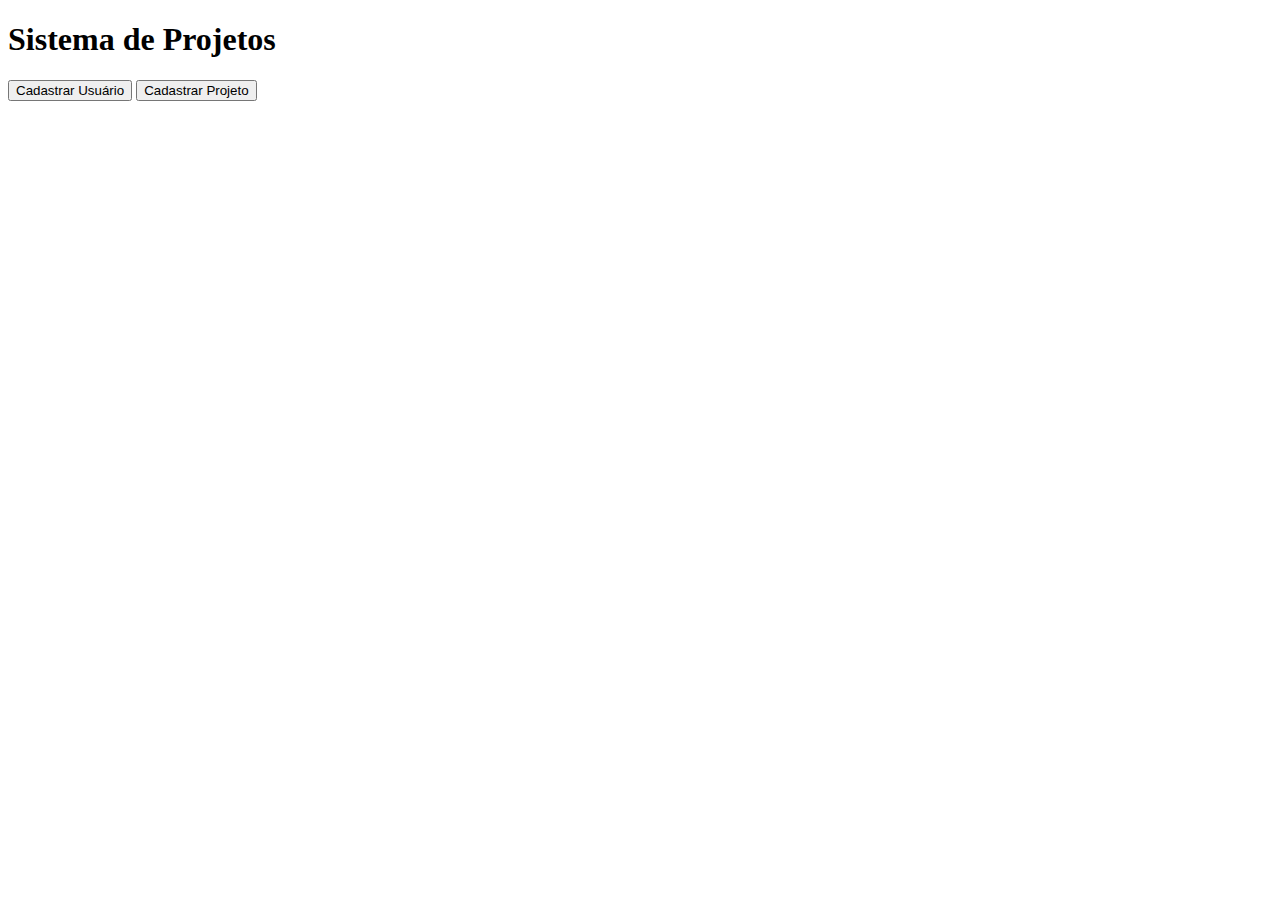
<file: index.html>
<!DOCTYPE html>
<html>
<head>
    <title>Sistema</title>
</head>
<body>

    <h1>Sistema de Projetos</h1>

    <button>Cadastrar Usuário</button>
    <button>Cadastrar Projeto</button>

</body>
</html>
</file>
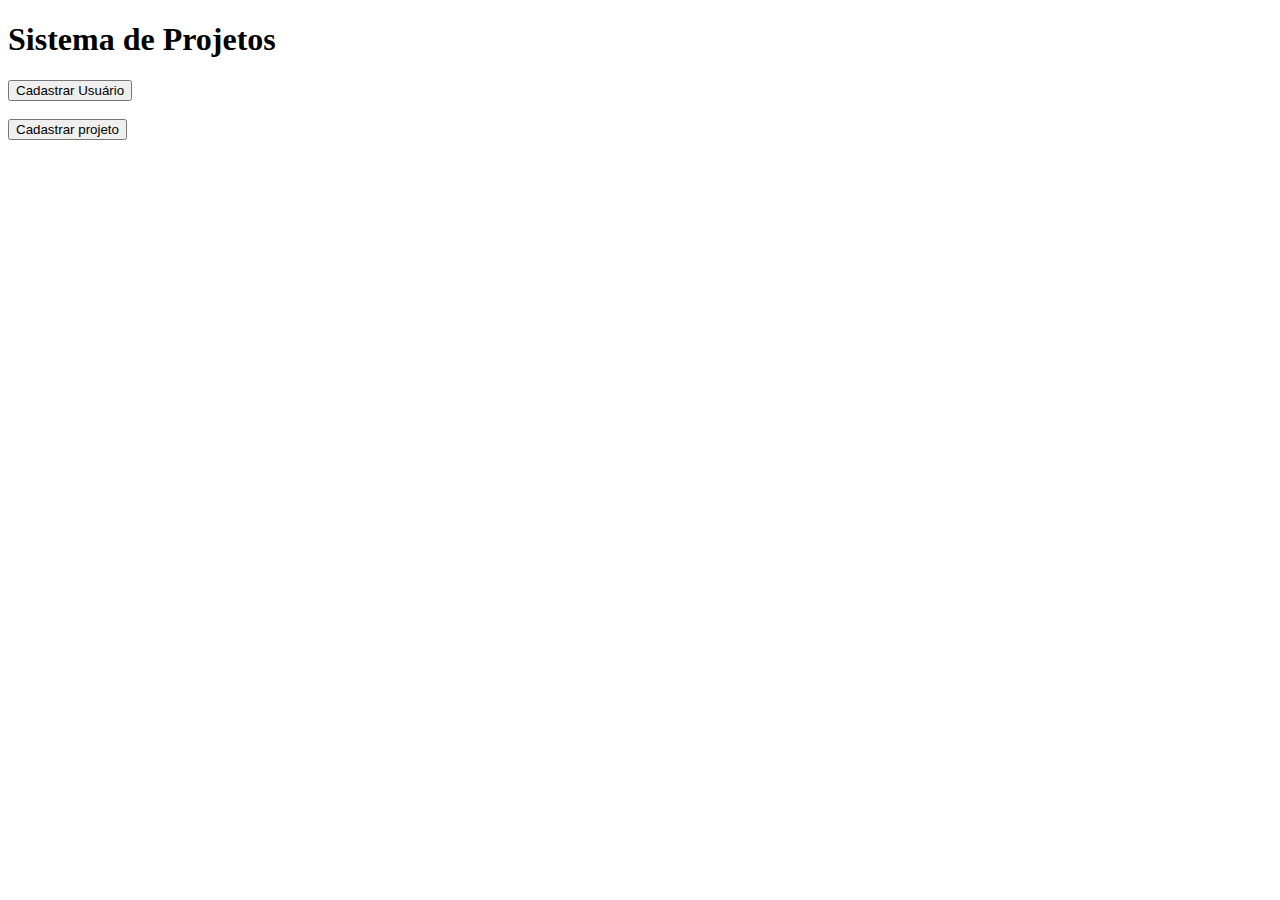
<file: templates/index.html>
<!DOCTYPE html>
<html>
<head>
    <title>Pagina inicial</title>
</head>
<body>

    <h1>Sistema de Projetos</h1>

    <a href="/usuarios">
        <button>Cadastrar Usuário</button>
    </a>    
    
    <br><br>
    
    <a href="/projetos">
        <button>Cadastrar projeto</button>
    </a>    

</body>
</html>
</file>
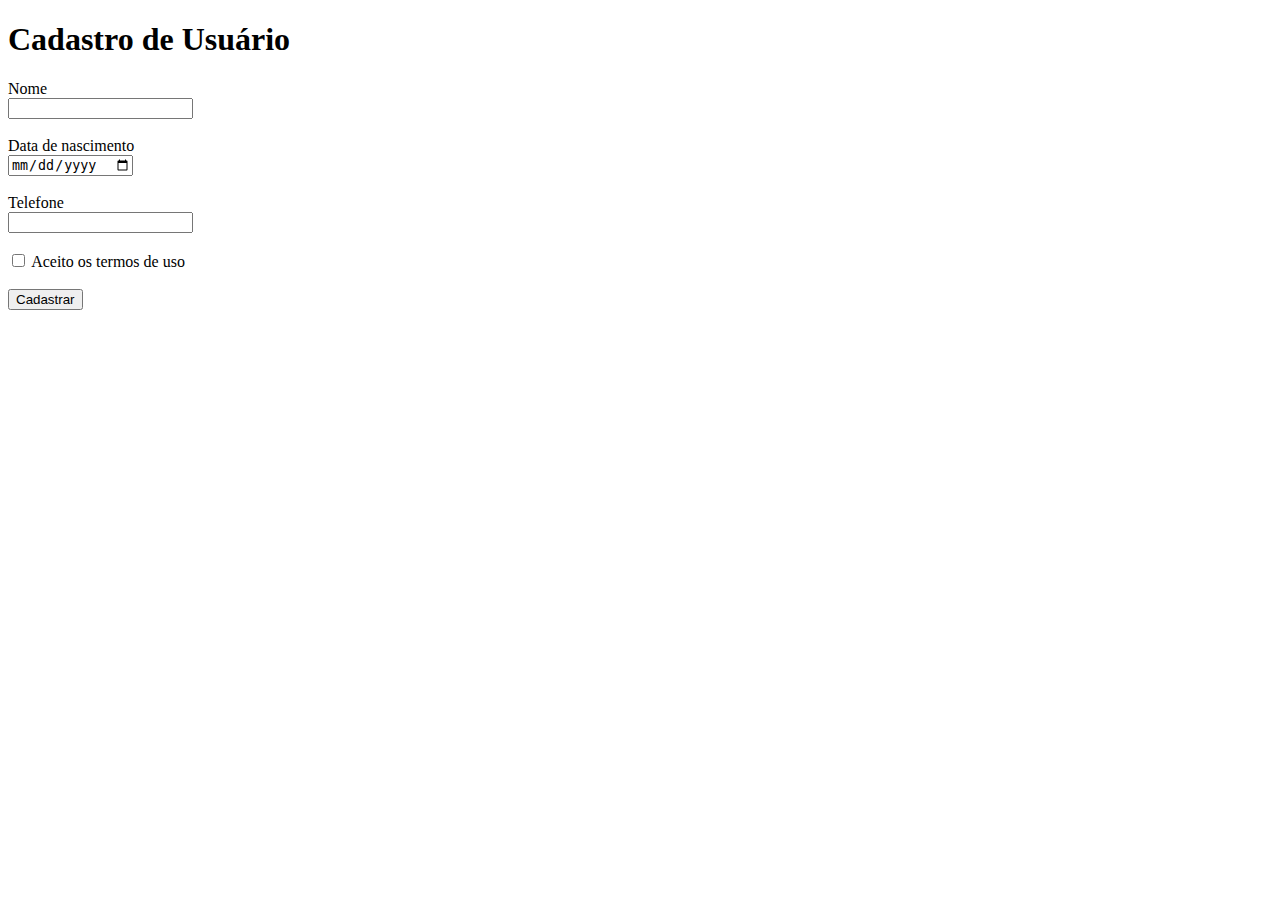
<file: cadastrar_usuario.html>
<!DOCTYPE html>
<html>
<head>
    <title>Cadastro de Usuário</title>
</head>
<body>

    <h1>Cadastro de Usuário</h1>

    <label>Nome</label><br>
    <input type="text"><br><br>

    <label>Data de nascimento</label><br>
    <input type="date"><br><br>

    <label>Telefone</label><br>
    <input type="text"><br><br>

    <input type="checkbox">
    <label>Aceito os termos de uso</label><br><br>

    <button>Cadastrar</button>

</body>
</html>
</file>
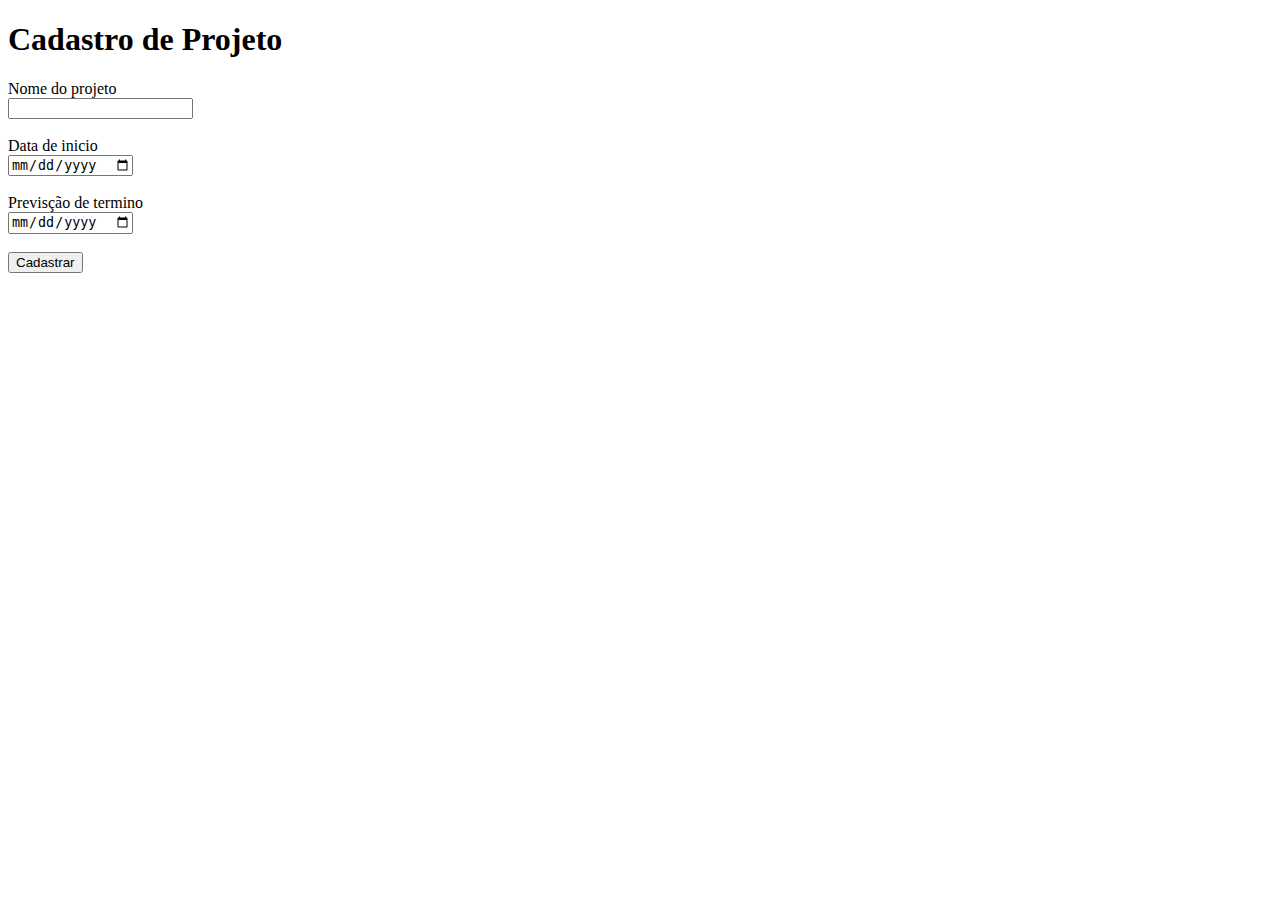
<file: templates/cadastrar_projeto.html>
<!DOCTYPE html>
<html>
<head>
    <title>Cadastro de projeto</title>
</head>
<body>

    <h1>Cadastro de Projeto</h1>

    <label>Nome do projeto</label><br>
    <input type="text"><br><br>

    <label>Data de inicio  </label><br>
    <input type="date"><br><br>

    <label>Previsção de termino</label><br>
    <input type="date"><br><br>

    <button>Cadastrar</button>

</body>
</html>
</file>
